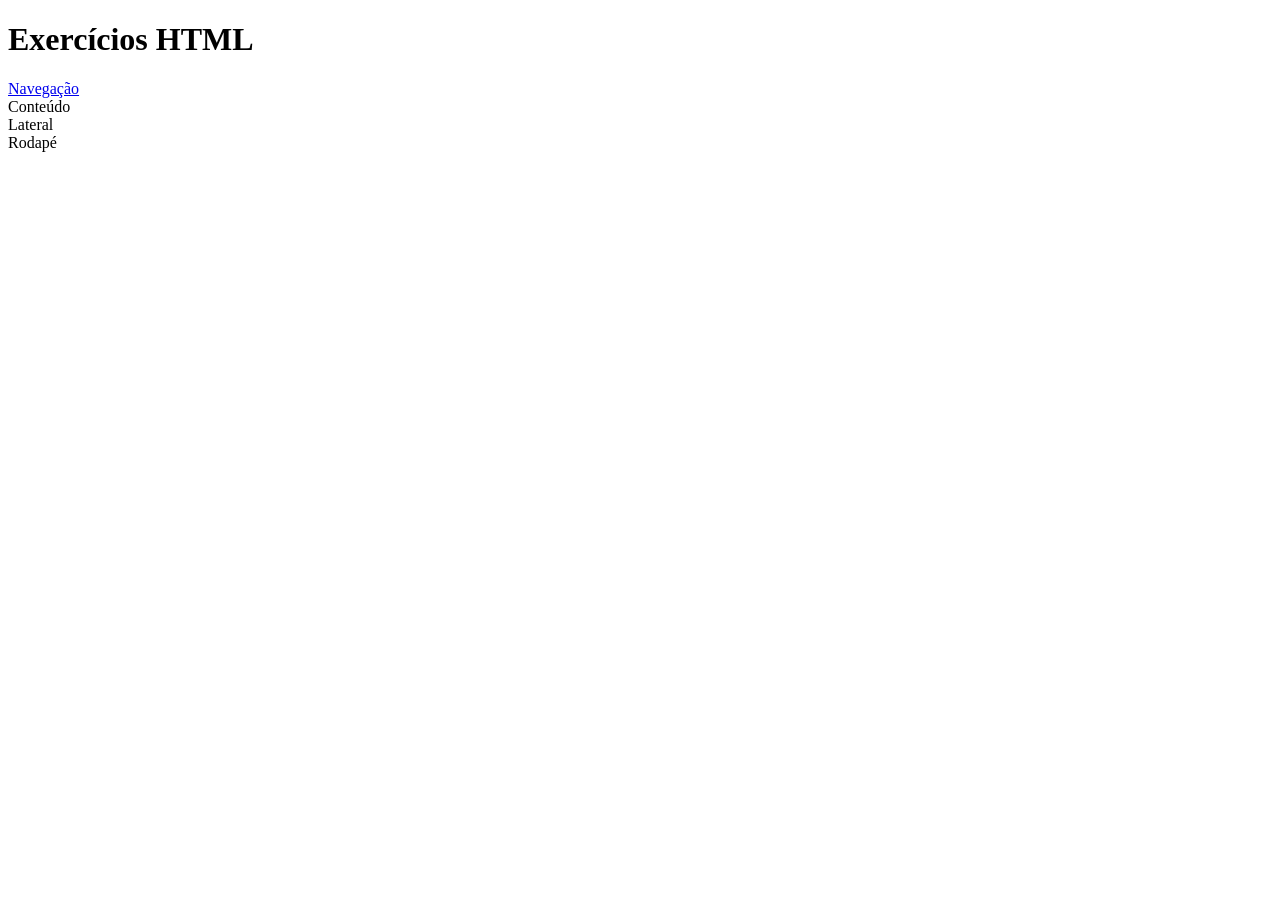
<file: HTML/anatomiaHtml.html>
<!DOCTYPE html>
<html>
    <head>
        <meta charset="utf-8">
        <title>Anatomia HTML </title>
    </head>
    <body>
        <header>
            <h1>Exercícios HTML</h1>
        </header>
        <nav>
            <a href="/">Navegação </a>
        </nav>
        <section id="conteudo">
            Conteúdo
        </section>
        <aside>
            Lateral
        </aside>
        <footer>
            Rodapé
        </footer>
    </body>
</html>
</file>
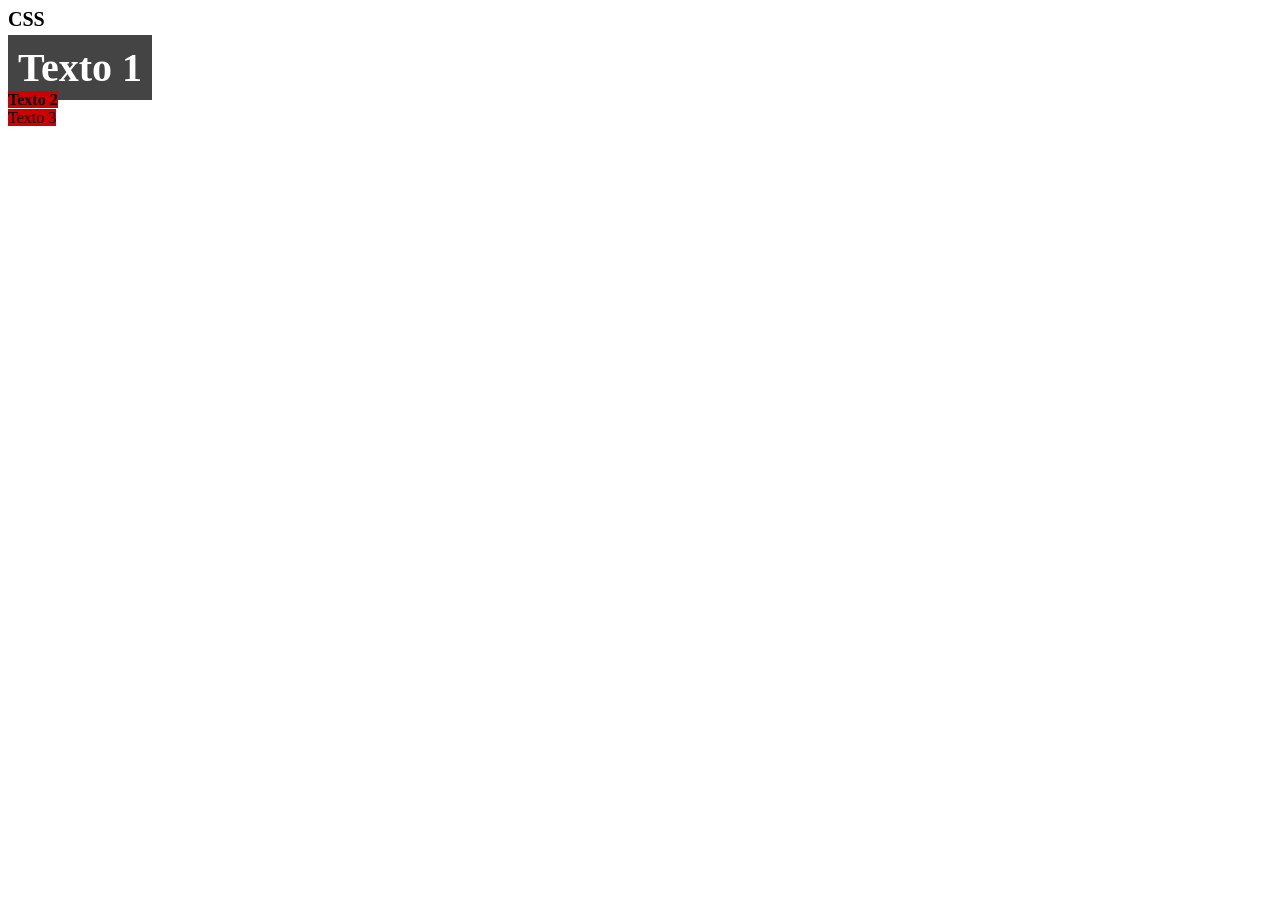
<file: HTML/poucoDeCSS.html>
<html>
    <head>
        <title>Um Pouco de CSS</title>
        <link rel="stylesheet" href="poucoDeCSS.css">
        <style>
            h1 {
                font-size: 20px;
            }

            .fundoVermelho {
                background-color: #C00;
            }

            .negrito {
                font-weight: bold;
            }


        </style>
    </head>
    <body>
        <h1>CSS</h1>
        <span id="textoPrincipal">Texto 1</span><br>
        <span class="fundoVermelho negrito">Texto 2</span> <br>
        <span class="fundoVermelho" wm-atrib >Texto 3</span>
    </body>
</html>
</file>
<file: HTML/poucoDeCSS.css>
#TextoPrincipal {
    font-size: 40px;
    font-weight: bold;
    color: #fff;
    padding: 10px;
    background-color: #444;
    margin-bottom: 50px;
}
</file>
